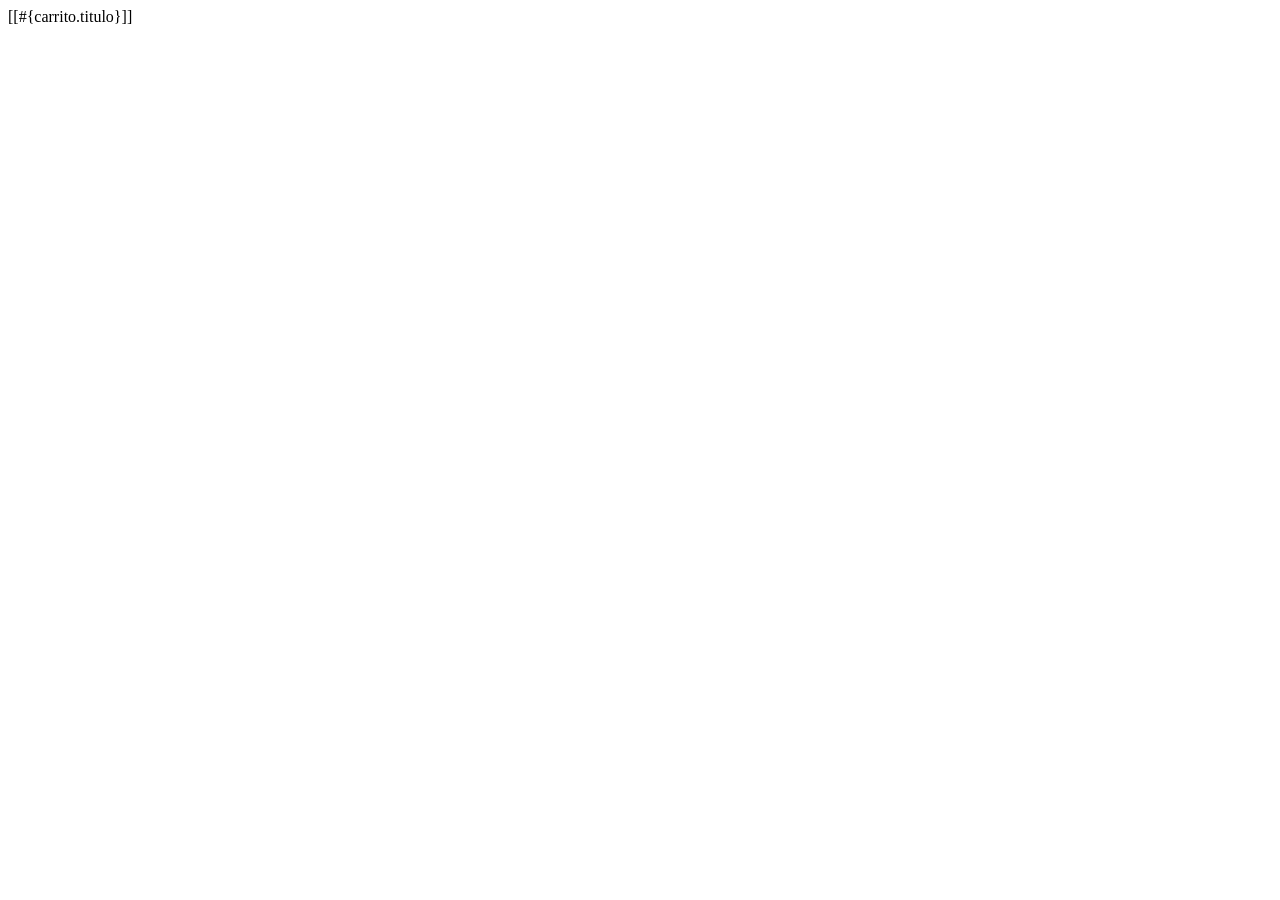
<file: src/main/resources/templates/indexCarrito.html>
<!DOCTYPE html>
<!--
Click nbfs://nbhost/SystemFileSystem/Templates/Licenses/license-default.txt to change this license
Click nbfs://nbhost/SystemFileSystem/Templates/Other/html.html to edit this template
-->
<html>
    <head>
        <title>TechShop</title>
        <meta charset="UTF-8">
    </head>
    <body>
        [[#{carrito.titulo}]]
    </body>
</html>
</file>
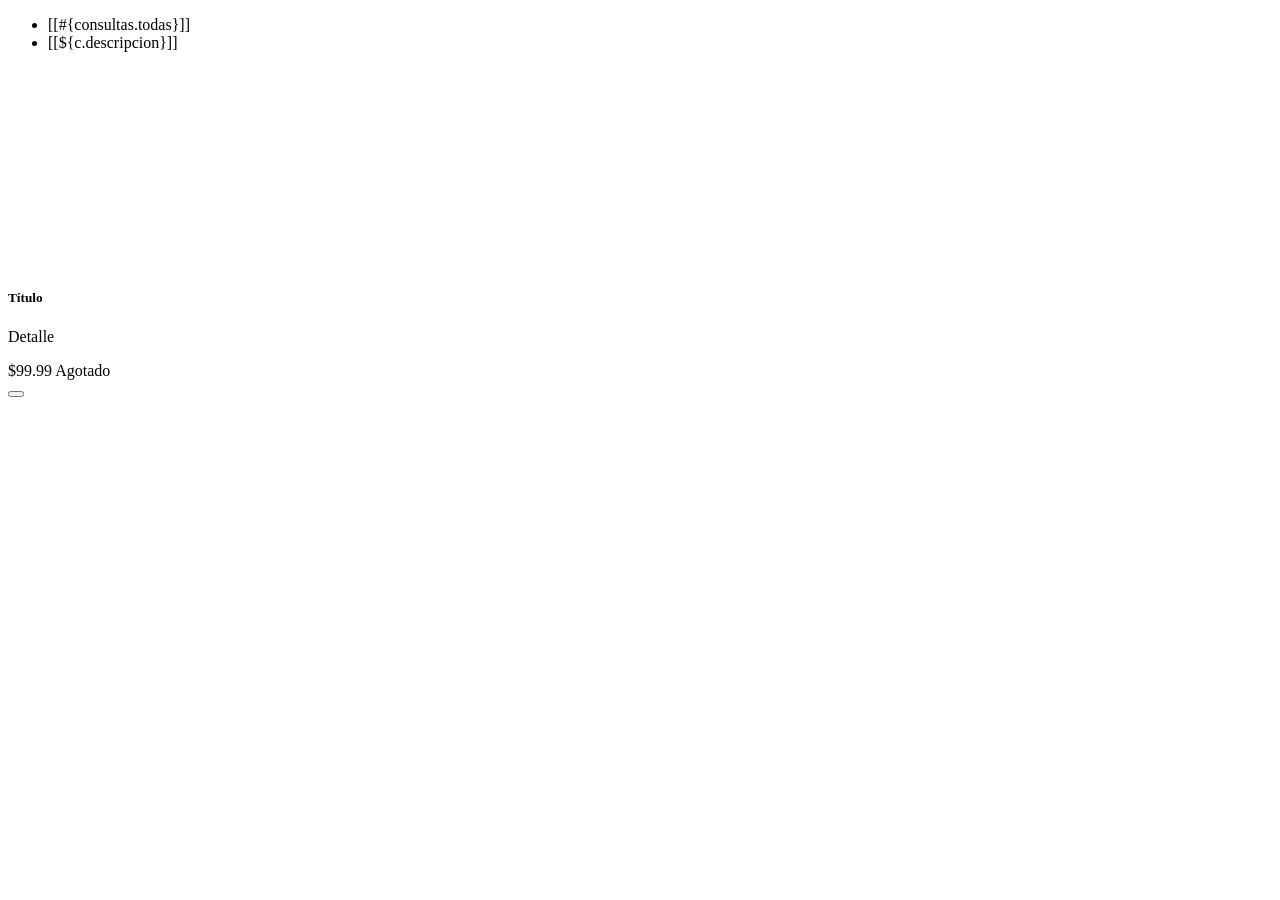
<file: src/main/resources/templates/consultas/fragmentos.html>
<!DOCTYPE html>
<html xmlns="http://www.w3.org/1999/xhtml"
      xmlns:th="http://www.thymeleaf.org"
      xmlns:sec="http://www.thymeleaf.org/thymeleaf-extras-springsecurity6">
    <head th:replace="~{general/plantilla :: head}"/>
    <body>
        <!-- fragmento 1 para Agregar producto en ventana modal -->
        <section th:fragment="tabs" class="py-3 mb-4">
            <div class="d-flex justify-content-center px-5"> 
                <ul class="nav nav-underline">
                    <li class="nav-item">
                        <a th:href="@{/}" 
                           th:classappend="${idCategoriaActual == null} ? 'active'"
                           class="nav-link" 
                           aria-current="page">
                            [[#{consultas.todas}]]
                        </a>
                    </li>
                    <li th:each="c : ${categorias}" class="nav-item">
                        <a th:href="@{/consultas/{id}(id=${c.idCategoria})}"
                           th:classappend="${idCategoriaActual != null and idCategoriaActual.equals(c.idCategoria)} ? 'active'"
                           class="nav-link">
                            [[${c.descripcion}]]
                        </a>
                    </li>
                </ul>
            </div>
        </section>

        <!-- fragmento 2 para el listado de tarjetas de productos -->
        <section th:fragment="tarjetas" class="container py-4">
            <div class="row row-cols-1 row-cols-sm-2 row-cols-lg-3 row-cols-xl-4 g-4">
                <div th:each="p : ${productos}" class="col">
                    <div class="card h-100 shadow-sm">
                        <div class="d-flex justify-content-center align-items-center bg-light p-3" style="height: 200px;">
                            <img th:src="${p.rutaImagen}" class="img-fluid" 
                                 th:alt="${p.descripcion}" 
                                 style="max-height: 100%; object-fit: contain;"/>
                        </div>
                        <div class="card-header bg-white">
                            <h5 class="card-title text-center text-truncate mb-0" th:text="${p.descripcion}">Título</h5>
                        </div>
                        <div class="card-body d-flex flex-column">
                            <p class="card-text text-muted mb-auto text-truncate" th:text="${p.detalle}">Detalle</p>
                        </div>
                        <div class="card-footer bg-white d-flex justify-content-between align-items-center">
                            <div class="fw-bold">
                                <span class="text-success h5" th:text="${#numbers.formatCurrency(p.precio)}">$99.99</span>
                                <span th:if="${p.existencias > 0}" class="badge text-bg-success ms-2" th:text="${p.existencias} + ' unidades'"></span>
                                <span th:unless="${p.existencias > 0}" class="badge text-bg-danger ms-2">Agotado</span>
                            </div>
                            <form th:action="@{/carrito/agregar}" th:method="POST" class="d-inline">
                                <input type="hidden" th:value="${p.idProducto}" name="idProducto"/>
                                <button type="submit" 
                                        class="btn btn-sm btn-primary" 
                                        th:disabled="${p.existencias == 0}"
                                        onclick="addCart(this.form)">
                                    <i class="fas fa-cart-plus"></i>
                                </button>
                            </form>
                        </div>
                    </div>
                </div>
            </div>
        </section>
    </body>
</html>
</file>
